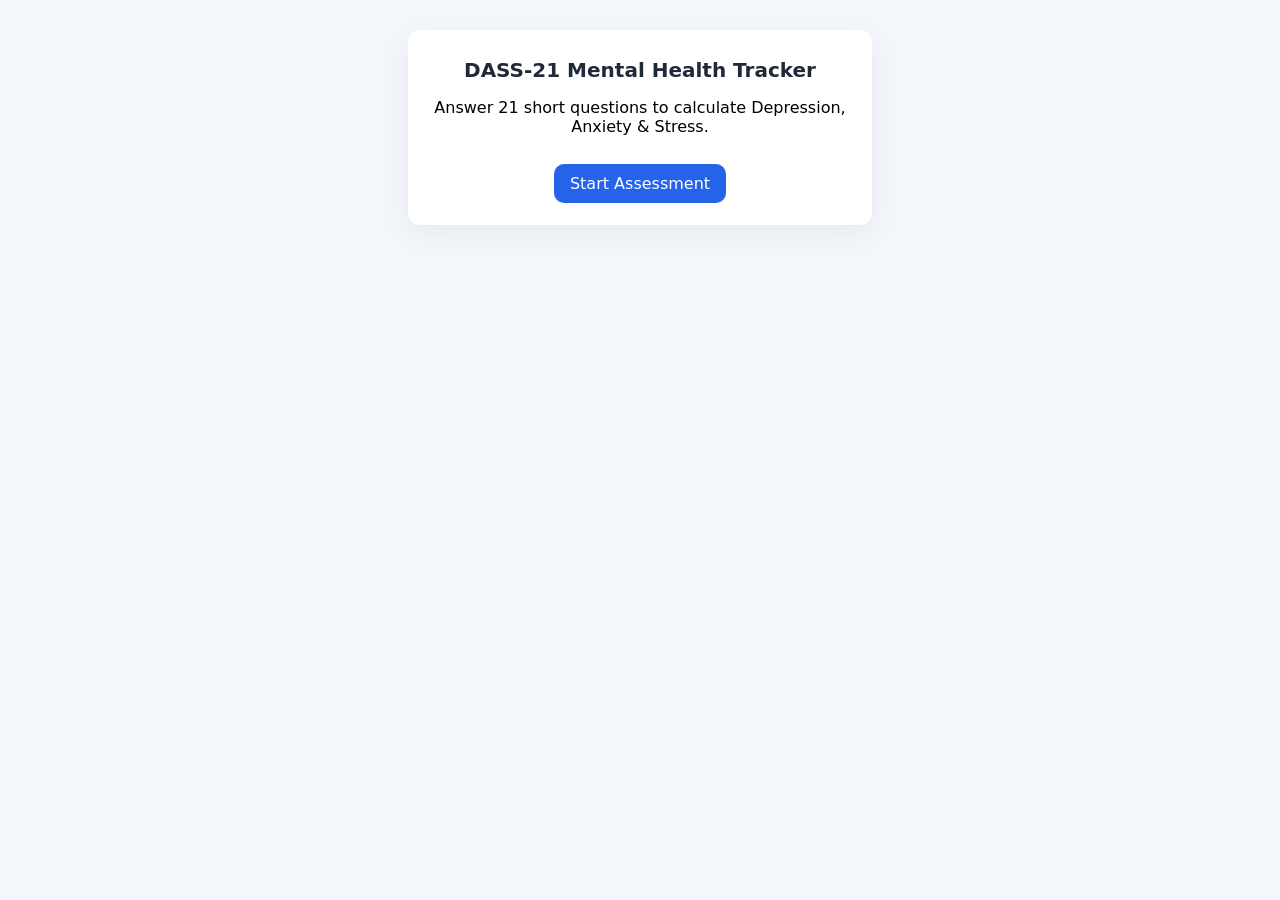
<file: templates/index.html>
<!doctype html>
<html>
<head>
  <meta charset="utf-8">
  <title>DASS-21 Tracker</title>
  <link rel="stylesheet" href="/static/style.css">
</head>
<body>
  <div class="container">
    <h1>DASS-21 Mental Health Tracker</h1>
    <p>Answer 21 short questions to calculate Depression, Anxiety & Stress.</p>
    <a class="btn" href="{{ url_for('question', q_no=1) }}">Start Assessment</a>
  </div>
</body>
</html>
</file>
<file: static/style.css>
body {
  background:#f3f6fb;
  font-family: system-ui, -apple-system, "Segoe UI", Roboto, "Helvetica Neue", Arial;
  margin:0;
  padding:30px;
  display:flex;
  justify-content:center;
}

.container {
  background:#fff;
  width:420px;
  padding:22px;
  border-radius:12px;
  box-shadow:0 8px 30px rgba(12,20,40,0.06);
  text-align:center;
}

.container.wide { width:920px; }

h1 { margin:6px 0 14px; font-size:20px; color:#1f2937; }
.question { font-size:16px; color:#374151; margin-bottom:12px; }
.radios label { display:block; text-align:left; padding:8px 6px; border-radius:8px; cursor:pointer; }
.radios input { margin-right:10px; }

.btn {
  display:inline-block;
  background:#2563eb;
  color:#fff;
  padding:10px 16px;
  border-radius:10px;
  text-decoration:none;
  margin-top:12px;
}

.small { font-size:12px; color:#6b7280; margin-top:10px; }

.chart-wrap { width:100%; background:#fbfdff; padding:14px; border-radius:10px; box-shadow: inset 0 1px 0 rgba(255,255,255,0.6); margin-bottom:18px; }

.cards { display:flex; gap:12px; justify-content:space-between; margin-top:8px; }
.card {
  flex:1;
  background:#fff;
  border-radius:10px;
  padding:12px;
  box-shadow:0 4px 18px rgba(12,20,40,0.04);
  text-align:left;
}
.card h3 { margin:0; font-size:14px; color:#111827; }
.card .big { font-size:24px; margin:8px 0; color:#111827; }
.card .sev { font-weight:600; color:#374151; margin-bottom:8px; }
.card .advice { font-size:13px; color:#374151; }

.actions { margin-top:14px; }
</file>
